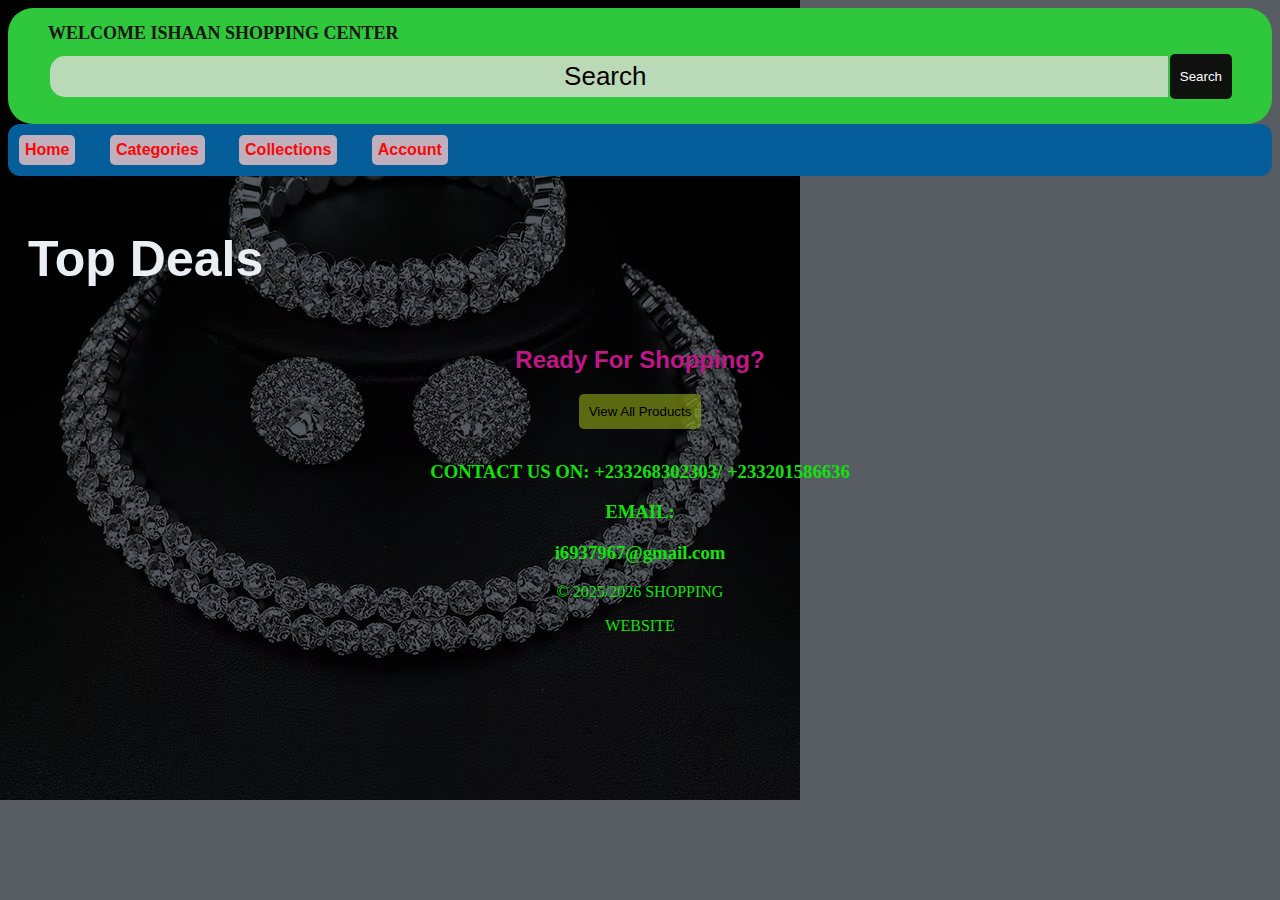
<file: index.html>
<!DOCTYPE html>
<html lang="en">
<head>
    <meta charset="UTF-8">
    <meta name="viewport" content="width=device-width, initial-scale=4.5, maximum-scale=8.6, user-scalable=no">
    <link rel="stylesheet" href="index.css">
    <title>ISHAAN WEBSITE</title>
</head>
<body class="body">
    <header class="hd">
        <a href="#" class="logo">WELCOME ISHAAN SHOPPING CENTER</a>
        <div class="search-bar">
            <input type="text" placeholder="Search ">
            <button button class="clickable">Search</button>
        </div>
    </header>
    <nav>
        <div class="navbar">
        <a href="Home.html"><button class="clickable">Home</button></a>
        <a href="category.html"><button class="clickable">Categories</button></a>
        <a href="Collection.html"><button class="clickable">Collections</button></a>
        <a href="Account.html"><button class="clickable">Account</button></a>
        </div>
         </div>
    </nav>
    <main>
        <h1>Top Deals</h1>

     <section class="cta">
            <h2>Ready For Shopping?</h2>
            <button class="clickable1">View All Products</button>
          </section>
            <footer>
              <h3><p>CONTACT US ON: +233268302303/ +233201586636</p>
              <p>     EMAIL: <p></p>i6937967@gmail.com</p></h3>
              <p>&copy; 2025/2026 SHOPPING</p>
                 WEBSITE</p>
            </footer>


    </main>
</body>
</html>
</file>
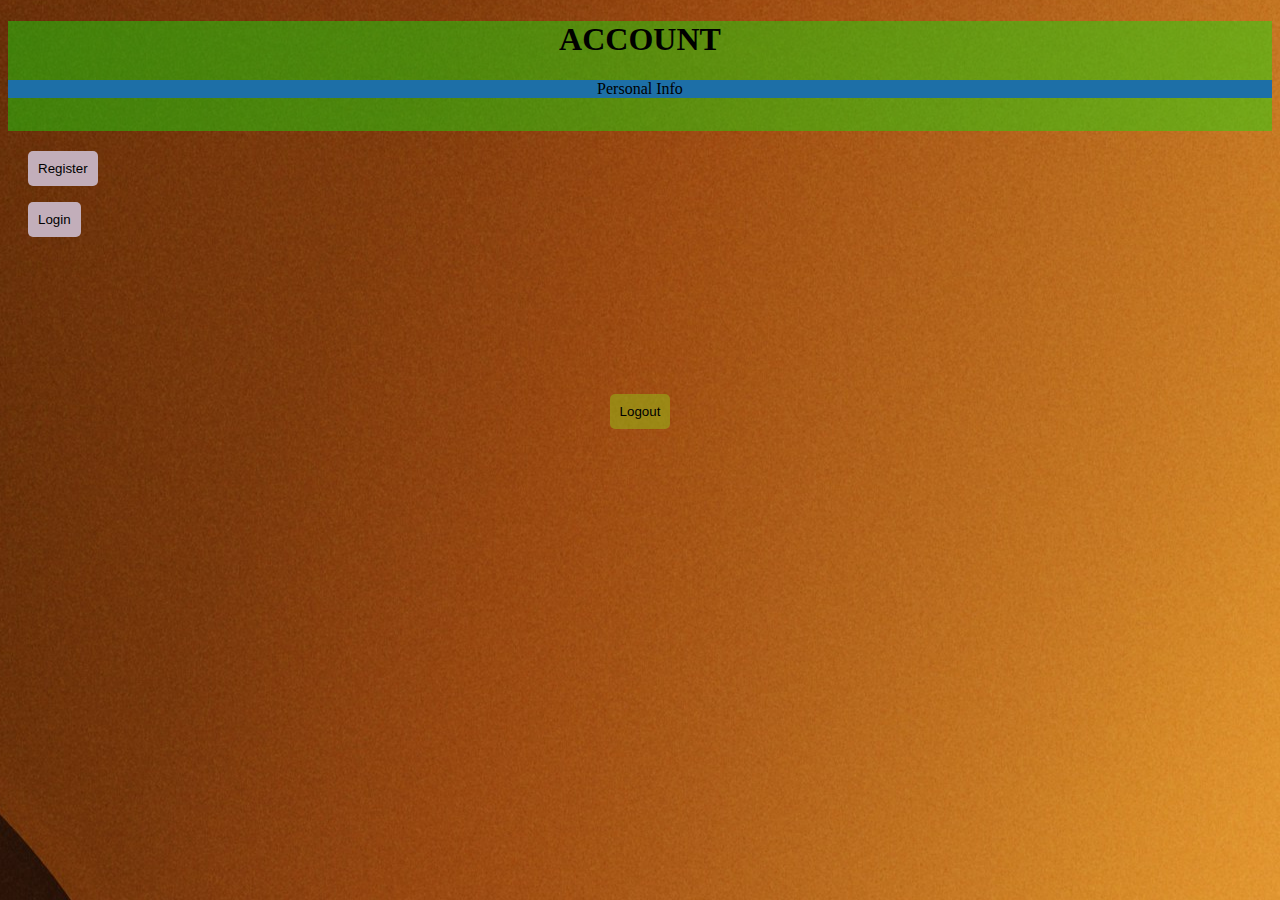
<file: Account.html>
<!DOCTYPE html>
<html>
<head>
    <meta charset="UTF-8" />
    <link rel="stylesheet" href="index.css">
    <title>title</title>
</head>
<div class=""></div>
<body class="A">
  <nav>
    <div class="navbar2">
    <h1>ACCOUNT</h1>
    <p>Personal Info</p> 

</div>
<main>
     <a href="Register.html"><button class="clickable">Register</button></a>
       <p><a href="Login.html"><button class="clickable">Login</button></a></p> 
  </h3>
</main> 
<section class="cta">
  
</section>
<footer =>
  <button class="clickable1">Logout</button>
</footer>
</html>
</file>
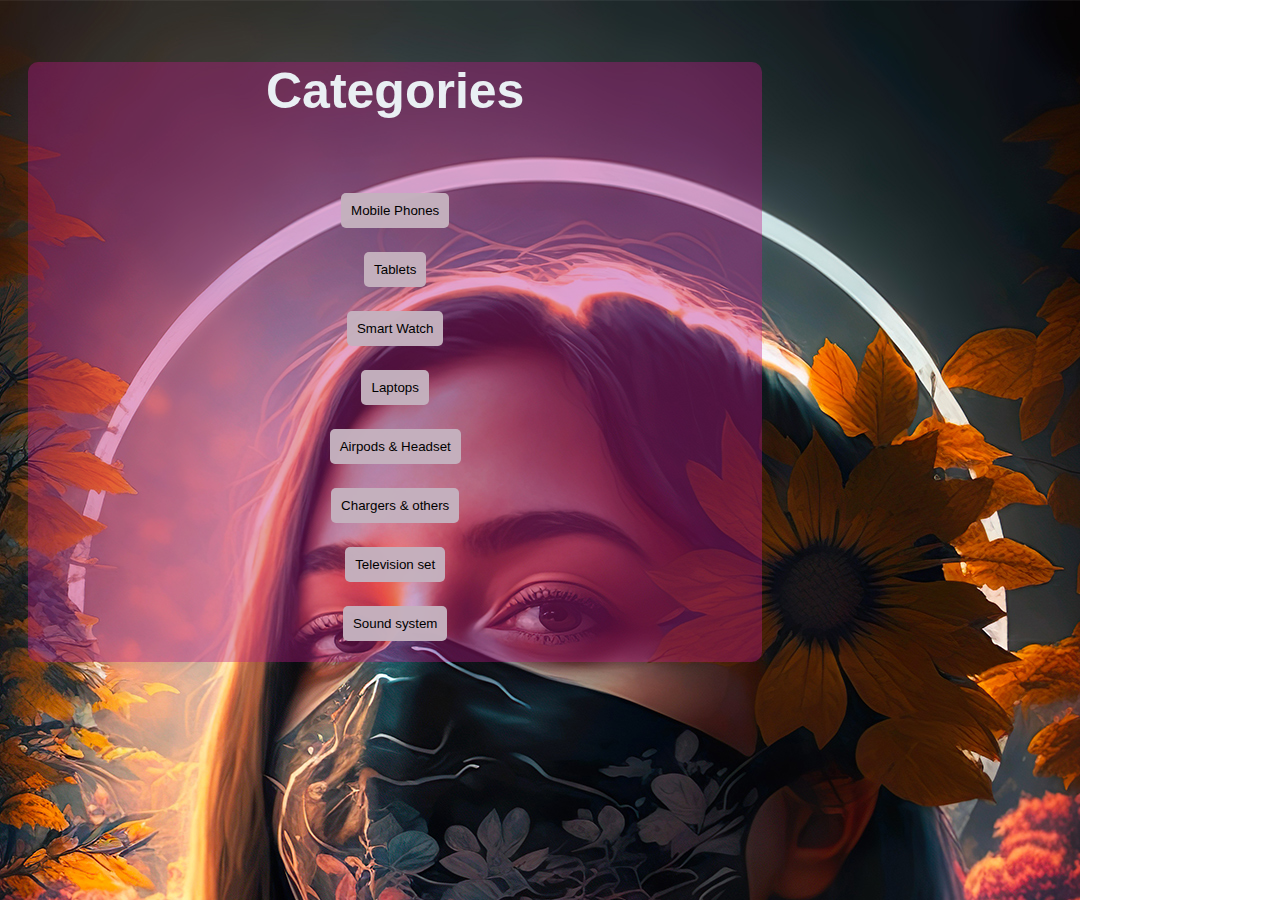
<file: Category.html>
<!DOCTYPE html>
<html>
<head>
    <meta charset="UTF-8" />
     <link rel="stylesheet" href="index.css">
    <title>title</title>
</head>
<div class=""></div>
<body class="S">
    <main>
        <div class="navbar1">
        <navbar> <h1>Categories</h1></navbar>
    <main>
        <h2><a href="Register.html"><button class="clickable">Mobile Phones</button></a><p>
        <a href="Register.html"><button class="clickable">Tablets</button></a><p>
        <a href="Register.html"><button class="clickable">Smart Watch</button></a><p>
        <a href="Register.html"><button class="clickable">Laptops</button></a><p>
        <a href="Register.html"><button class="clickable">Airpods & Headset</button></a><p>
        <a href="Register.html"><button class="clickable">Chargers & others</button></a><p>
        <a href="Register.html"><button class="clickable">Television set</button></a><p>
        <a href="Register.html"><button class="clickable">Sound system</button></a></p></h2>

    
</body>
</html>
</file>
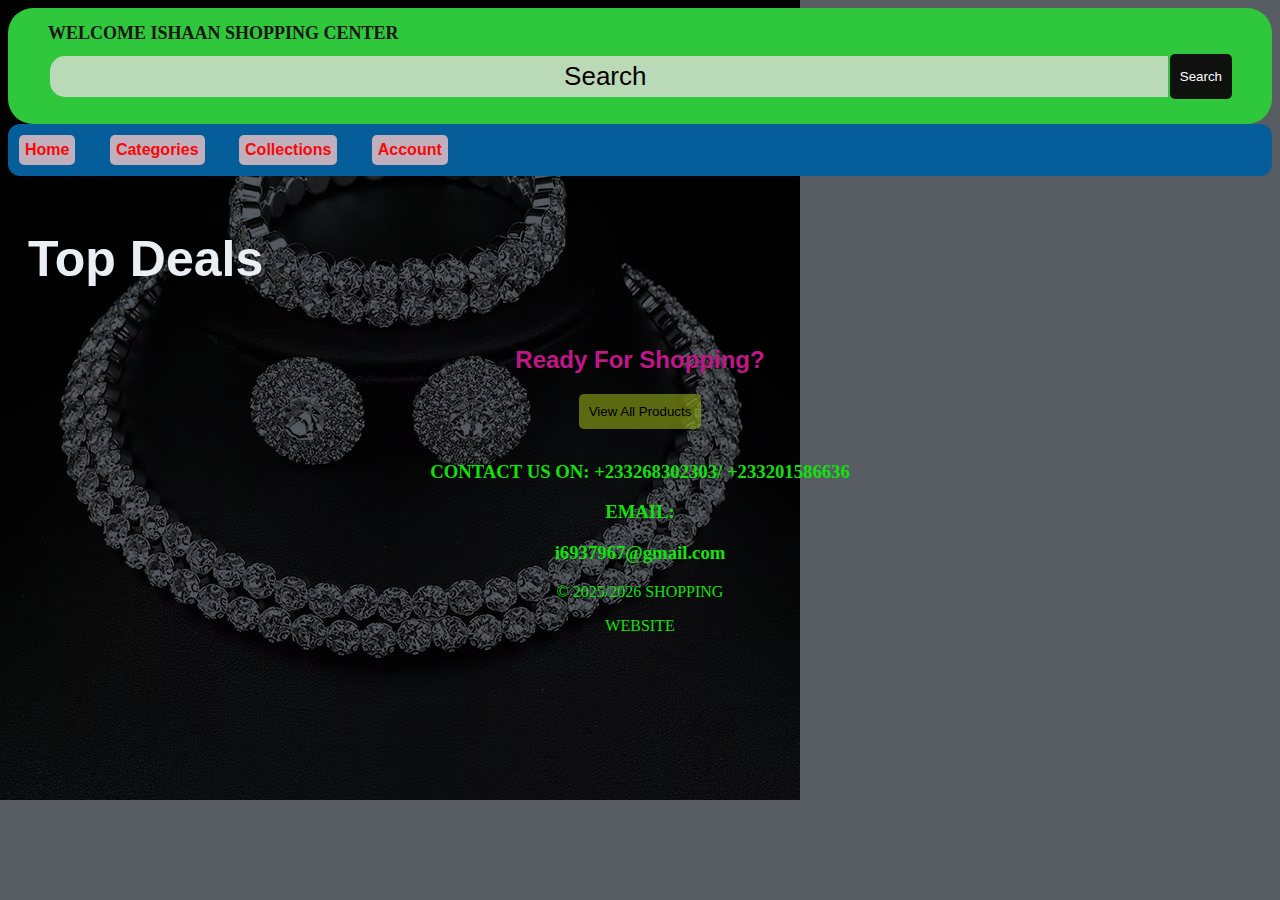
<file: index2.html>
<!DOCTYPE html>
<html lang="en">
<head>
    <meta charset="UTF-8">
    <meta name="viewport" content="width=device-width, initial-scale=4.5, maximum-scale=8.6, user-scalable=no">
    <link rel="stylesheet" href="index2.css">
    <title>ISHAAN WEBSITE</title>
</head>
<body class="body">
    <header class="hd">
        <a href="#" class="logo">WELCOME ISHAAN SHOPPING CENTER</a>
        <div class="search-bar">
            <input type="text" placeholder="Search ">
            <button button class="clickable">Search</button>
        </div>
    </header>
    <nav>
        <div class="navbar">
        <a href="Home.html"><button class="clickable">Home</button></a>
        <a href="category.html"><button class="clickable">Categories</button></a>
        <a href="Collection.html"><button class="clickable">Collections</button></a>
        <a href="Account.html"><button class="clickable">Account</button></a>
        </div>
         </div>
    </nav>
    <main>
        <h1>Top Deals</h1>

     <section class="cta">
            <h2>Ready For Shopping?</h2>
            <button class="clickable1">View All Products</button>
          </section>
            <footer>
              <h3><p>CONTACT US ON: +233268302303/ +233201586636</p>
              <p>     EMAIL: <p></p>i6937967@gmail.com</p></h3>
              <p>&copy; 2025/2026 SHOPPING</p>
                 WEBSITE</p>
            </footer>


    </main>
</body>
</html>
</file>
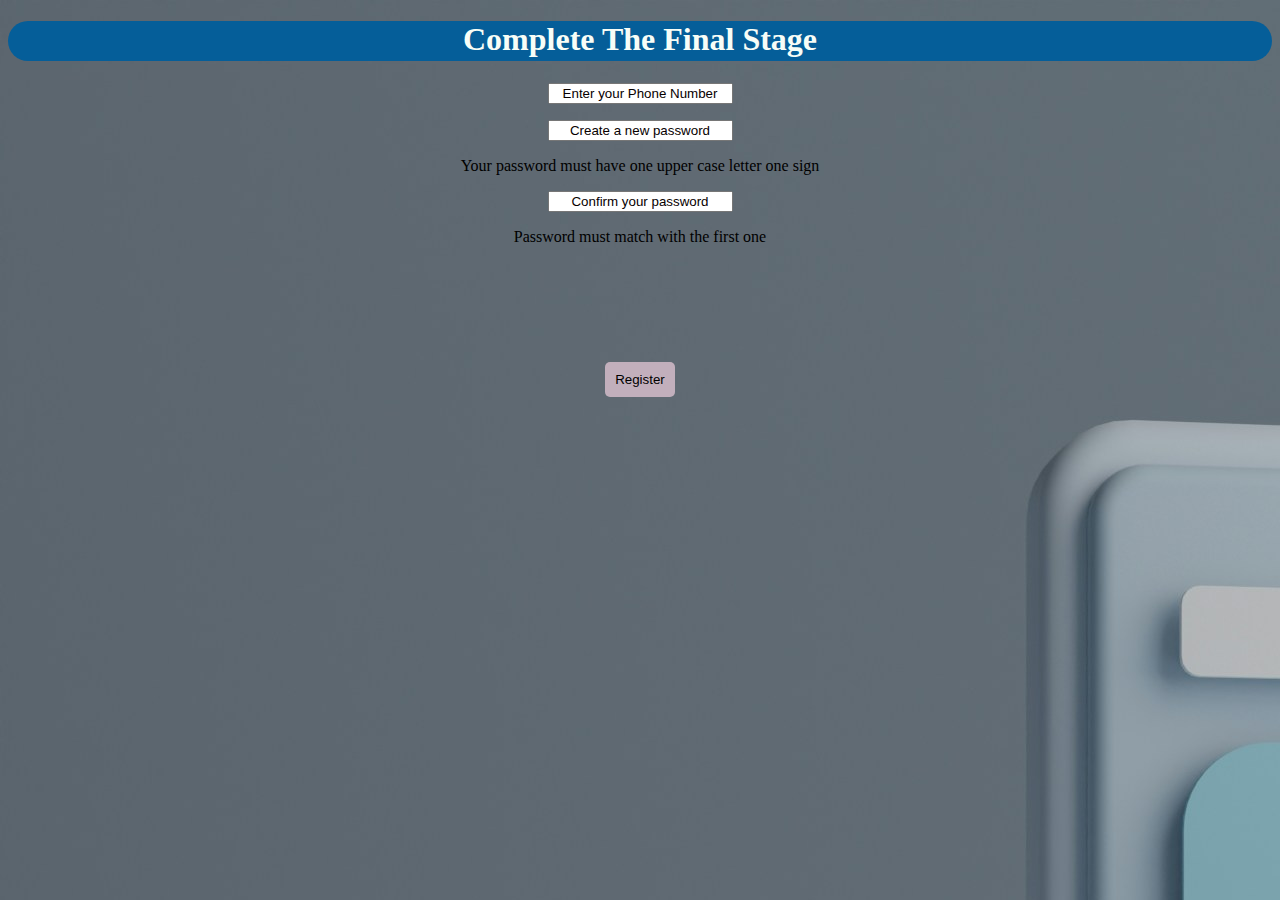
<file: Next page.html>
<!DOCTYPE html>
<html>
<head>
    <meta charset="UTF-8" />
    <link rel="stylesheet" href="index.css">
    <title>title</title>
</head>
<body class="C">
  <nav>
    <div class="navbar4">
    <p><h1>Complete The Final Stage </h1></p>
<body>
  <input type="text" placeholder="Enter your Phone Number"><p>
  <input type="text" placeholder="Create a new password"><p>
  Your password must have one upper case letter one sign<p>
  <input type="text" placeholder="Confirm your password"><p>
  Password must match with the first one<p>
  </p>
</body4>
<footer>
  <a href="Next page.html"><button class="clickable">Register</button></a>
</footer>
</body>
</html>
</file>
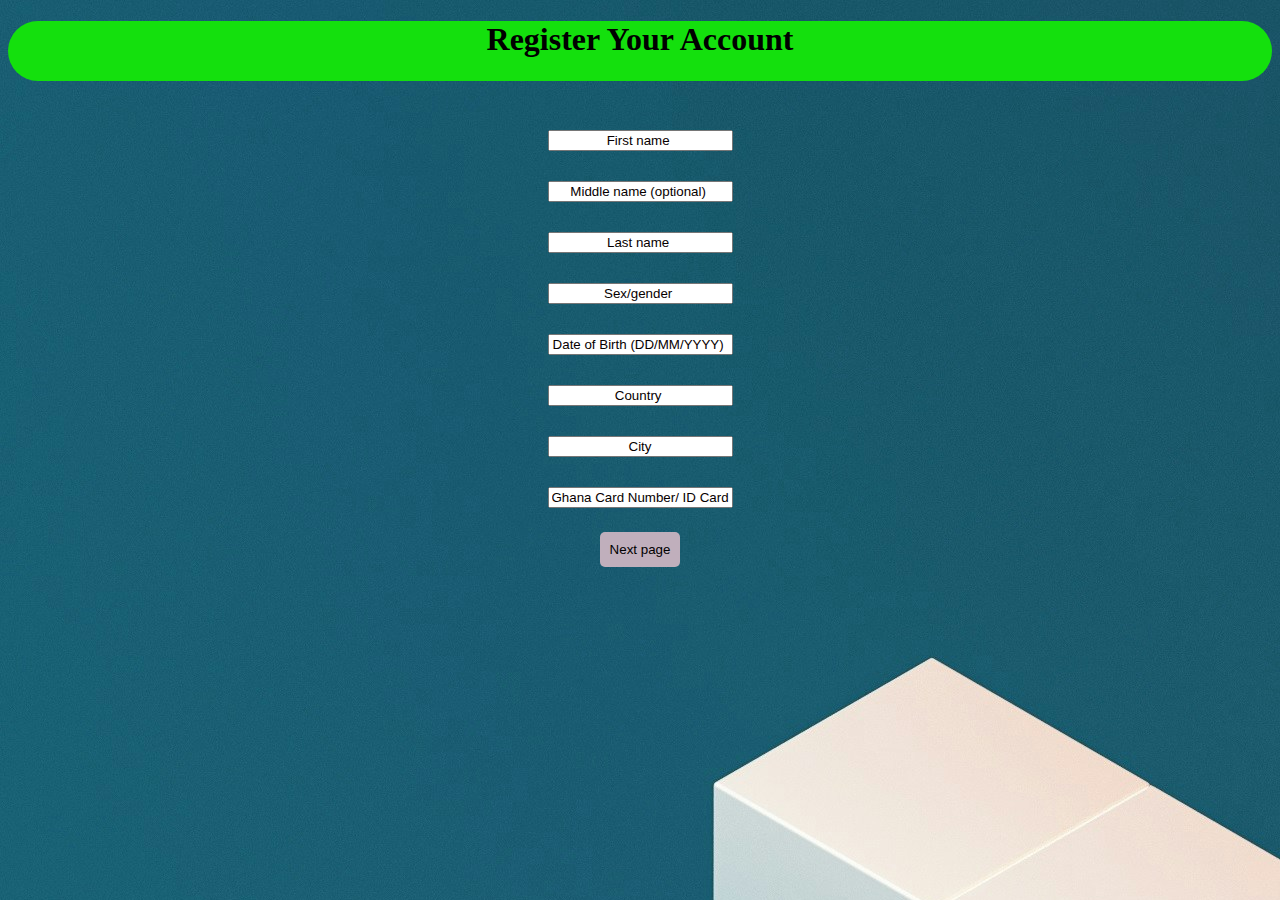
<file: Register.html>
<!DOCTYPE html>
<html>
<head>
    <meta charset="UTF-8" />
    <link rel="stylesheet" href="index.css">
    <title>title</title>
</head>
<body class="B">
  <nav>
    <div class="navbar3">
    <p><h1>Register Your Account</h1></p>
<main>
    <div class="navbarr3">
   <h2><p><input type="text" placeholder="First name "><p>
     <input type="text" placeholder="Middle name (optional) "><p>
     <input type="text" placeholder="Last name "><p>
     <input type="text" placeholder="Sex/gender "><p>
     <input type="text" placeholder="Date of Birth (DD/MM/YYYY) "><p>
     <input type="text" placeholder="Country "><p>
     <input type="text" placeholder="City"><p>
     <input type="text" placeholder="Ghana Card Number/ ID Card Number"><p>
     <a href="Next page.html"><button class="clickable">Next page</button></a>
     </p></h2>
    </div>
</file>
<file: index.css>
.body {
            font-family: Arial, sans-serif;
            margin: 10;
            padding: 900;
            background-color: #51575cf6;
            background-image: url(12.jpg);
            background-repeat:no-repeat;
            background-position: cover;
            background-blend-mode: multiply;
background-attachment: fixed;
        }
        .hd {
            background-color: #c7b5b5;
            background-color: #2fc73c;
            padding: 15px 40px;
            border-radius: 25px;
        }
        .logo {
            font-size: large;
            font-weight: bold;
            text-decoration: double;
            font-family: Georgia, 'Times New Roman', Times, serif;
            color: rgb(31, 21, 21); 
        }
        .search-bar {
            display: flex;
            margin: 10px 0;
        }
        .search-bar input {
            flex-grow: 1;
            padding: 5px;
            margin: 2px;
            font-size: 26px;
            background-color: #e6dedec2;
            color: #306daa;
            border: none;
            border-radius: 15px 0 0 15px;
        }
        .search-bar button {
            background-color: #0f0f0ffd;
            color: rgb(255, 255, 255);
        }
        ::placeholder {
            color: rgb(233, 231, 231);
            text-align: center;
        }
        .navbar {
            background-color: #5f545485;
            padding: 11px;
        }
        .navbar button{
           font-weight: bolder;
           padding: 6px;
           font-size: 16px;
           margin-right: 30px;
           color: rgb(247, 8, 8);
        }    
        main {
            padding: 20px;
        }
        main h1 {
            font-size: 50px;
            font-family:'Trebuchet MS', 'Lucida Sans Unicode', 'Lucida Grande', 'Lucida Sans', Arial, sans-serif;
            color: #e9eff3;
        
        }
        .clickable {
        background-color: rgba(196, 176, 190, 0.979);
        padding: 10px;
        border: none;
        border-radius: 5px;
        cursor: pointer;
        text-align: center;
    }
    .clickable:active {
      background-color: #992961;
      transform: scale(0.9);
      text-align: center;
    }
        .clickable1 {
        background-color: rgba(152, 175, 23, 0.589);
        padding: 10px;
        border: none;
        border-radius: 5px;
        cursor: pointer;
        text-align: center;
    }
    .clickable1:active {
      background-color: #fafafa;
      transform: scale(0.9);
      text-align: center;
    }
.cta {
  
  color: #c01788;
  padding: 5px;
  border-radius: 200px;
  height: 11px;
  text-align: center;
  margin: 10;

}  
footer {
  background-color: #a0436e00;
  color: #14e00d;
  padding: 100px;
  text-align: center;
  font-size: medium;
  font-family: fantasy;
}

/*Home Page Css Open*/
.h{
    background-color: blue; 
    height: 9px;
}
.navbar  {
    color: #74b954;
    background-color: #055e99;
    border-radius: 12px;
}
.n {
   background-color: #74b954; 
}
.logo1 {
    border: none;
    font-size: 15px;
    background-color: #a154b9; 
    border-radius: 7px;
    text-decoration: double;
    display: flex;
    width: 90%;
    height: 3vh;
}
.background {
    background-color: #8d4e8a;
}
/*Category Page Css Open*/
.S {
    background-image: url(b1.jpg);
    background-repeat:no-repeat;
    text-align: center;
    
}
.navbar1 {
    background-color: #c0178860;
    border-radius: 10px;
    width: 60%;
    height: 600px;
}
.navbar1 {
    text-align: center;
}




/*Account Page Css Open*/
.A {
    background-image: url(a5.jpg);
    background-blend-mode: color rgba(230, 11, 11, 0.788) ;
    background-repeat: no-repeat;
    background-position: center;
}
.navbar2 {
    background-color: #14e00d75;
    height: 110px;
}
.navbar2 h1 {
    text-align: center;
} 

.navbar2 p{
    text-align: center;
    background-color: #1d6fa7;
}

/*Register Page Css Open*/
.B{
    background-image: url(a3\ .jpg);
}
.navbar3 {
    background-color: #14e00d;
    height: 60px;
    border-radius: 30px;
}
.navbar3 h1 {
    text-align: center;
    text-decoration: double;
}
::placeholder {
            size: 10px;
            color: rgb(7, 0, 0);
            text-align: center;
}
.navbarr3 {
     text-align: center;
     text-decoration: double;
}
/*Next Page Css Open*/
.C {
    background-image: url(a4.jpg);
}
.navbar4 h1 {
    text-align: center;
    color: #f7fdf7;
    background-color: #055e99;
    height: 40px;
    border-radius: 20px;
}
.navbar4 {
    text-align: center;
}
</file>
<file: index2.css>
.body {
            font-family: Arial, sans-serif;
            margin: 10;
            padding: 900;
            background-color: #51575cf6;
            background-image: url(12.jpg);
            background-repeat:no-repeat;
            background-position: cover;
            background-blend-mode: multiply;
background-attachment: fixed;
        }
        .hd {
            background-color: #c7b5b5;
            background-color: #2fc73c;
            padding: 15px 40px;
            border-radius: 25px;
        }
        .logo {
            font-size: large;
            font-weight: bold;
            text-decoration: double;
            font-family: Georgia, 'Times New Roman', Times, serif;
            color: rgb(31, 21, 21); 
        }
        .search-bar {
            display: flex;
            margin: 10px 0;
        }
        .search-bar input {
            flex-grow: 1;
            padding: 5px;
            margin: 2px;
            font-size: 26px;
            background-color: #e6dedec2;
            color: #306daa;
            border: none;
            border-radius: 15px 0 0 15px;
        }
        .search-bar button {
            background-color: #0f0f0ffd;
            color: rgb(255, 255, 255);
        }
        ::placeholder {
            color: rgb(233, 231, 231);
            text-align: center;
        }
        .navbar {
            background-color: #5f545485;
            padding: 11px;
        }
        .navbar button{
           font-weight: bolder;
           padding: 6px;
           font-size: 16px;
           margin-right: 30px;
           color: rgb(247, 8, 8);
        }    
        main {
            padding: 20px;
        }
        main h1 {
            font-size: 50px;
            font-family:'Trebuchet MS', 'Lucida Sans Unicode', 'Lucida Grande', 'Lucida Sans', Arial, sans-serif;
            color: #e9eff3;
        
        }
        .clickable {
        background-color: rgba(196, 176, 190, 0.979);
        padding: 10px;
        border: none;
        border-radius: 5px;
        cursor: pointer;
        text-align: center;
    }
    .clickable:active {
      background-color: #992961;
      transform: scale(0.9);
      text-align: center;
    }
        .clickable1 {
        background-color: rgba(152, 175, 23, 0.589);
        padding: 10px;
        border: none;
        border-radius: 5px;
        cursor: pointer;
        text-align: center;
    }
    .clickable1:active {
      background-color: #fafafa;
      transform: scale(0.9);
      text-align: center;
    }
.cta {
  
  color: #c01788;
  padding: 5px;
  border-radius: 200px;
  height: 11px;
  text-align: center;
  margin: 10;

}  
footer {
  background-color: #a0436e00;
  color: #14e00d;
  padding: 100px;
  text-align: center;
  font-size: medium;
  font-family: fantasy;
}

/*Home Page Css Open*/
.h{
    background-color: blue; 
    height: 9px;
}
.navbar  {
    color: #74b954;
    background-color: #055e99;
    border-radius: 12px;
}
.n {
   background-color: #74b954; 
}
.logo1 {
    border: none;
    font-size: 15px;
    background-color: #a154b9; 
    border-radius: 7px;
    text-decoration: double;
    display: flex;
    width: 90%;
    height: 3vh;
}
.background {
    background-color: #8d4e8a;
}
/*Category Page Css Open*/
.S {
    background-image: url(b1.jpg);
    background-repeat:no-repeat;
    text-align: center;
    
}
.navbar1 {
    background-color: #c0178860;
    border-radius: 10px;
    width: 60%;
    height: 600px;
}
.navbar1 {
    text-align: center;
}




/*Account Page Css Open*/
.A {
    background-image: url(a5.jpg);
    background-blend-mode: color rgba(230, 11, 11, 0.788) ;
    background-repeat: no-repeat;
    background-position: center;
}
.navbar2 {
    background-color: #14e00d75;
    height: 110px;
}
.navbar2 h1 {
    text-align: center;
} 

.navbar2 p{
    text-align: center;
    background-color: #1d6fa7;
}

/*Register Page Css Open*/
.B{
    background-image: url(a3\ .jpg);
}
.navbar3 {
    background-color: #14e00d;
    height: 60px;
    border-radius: 30px;
}
.navbar3 h1 {
    text-align: center;
    text-decoration: double;
}
::placeholder {
            size: 10px;
            color: rgb(7, 0, 0);
            text-align: center;
}
.navbarr3 {
     text-align: center;
     text-decoration: double;
}
/*Next Page Css Open*/
.C {
    background-image: url(a4.jpg);
}
.navbar4 h1 {
    text-align: center;
    color: #f7fdf7;
    background-color: #055e99;
    height: 40px;
    border-radius: 20px;
}
.navbar4 {
    text-align: center;
}
</file>
